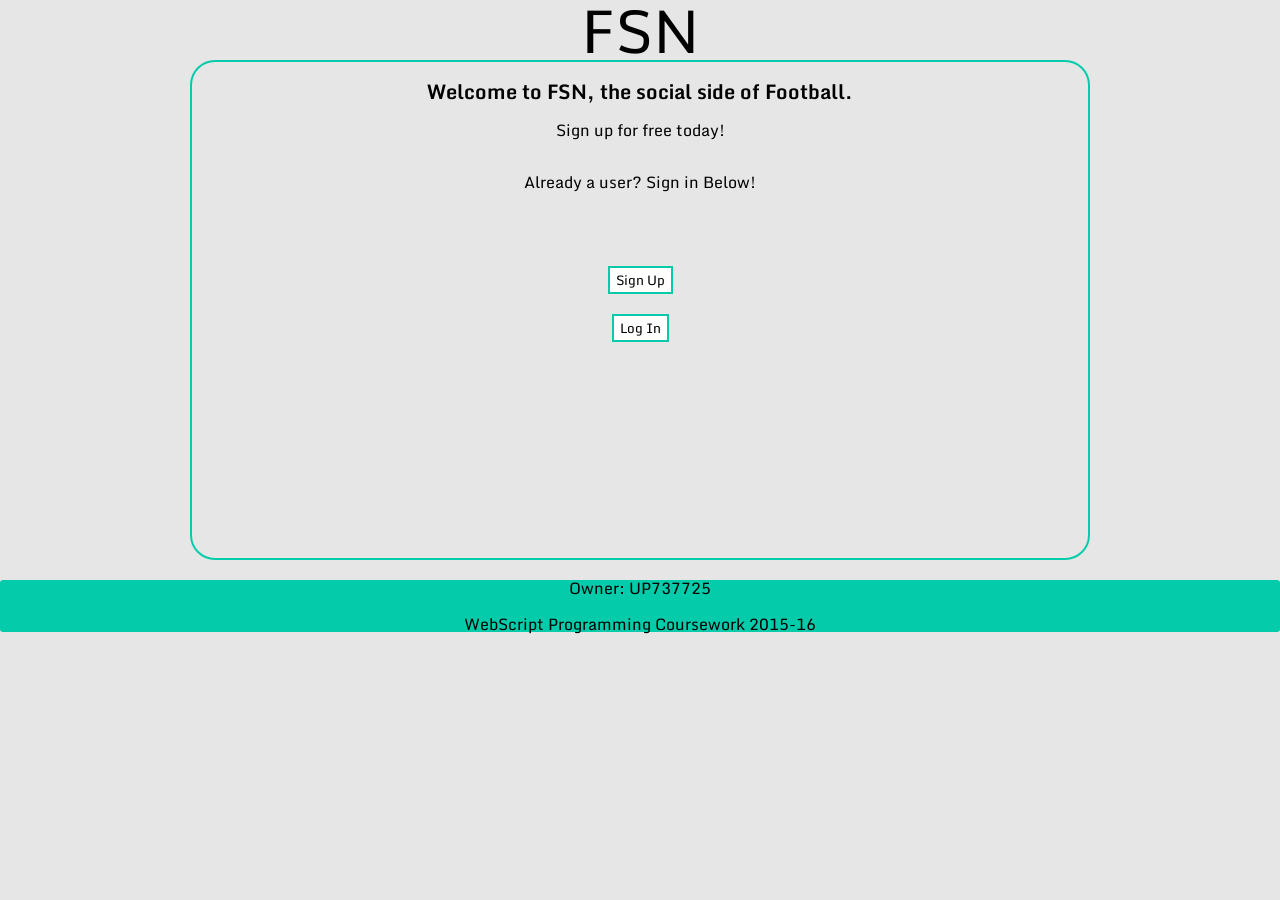
<file: FSN/index.html>
<html>
  <head>
    <link rel="stylesheet" type="text/css" href="reset.css">
    <link rel="stylesheet" type="text/css" href="wireframe.css">
    <link rel="stylesheet" type="text/css" href="flex.css">
    <link href='https://fonts.googleapis.com/css?family=Monda:400,700' rel='stylesheet' type='text/css'>
    <meta charset="utf-8">
    <link rel='icon' href='favicon.ico'>

    <title>FSN</title>
  </head>
  <body>


      <div id="heading"> FSN </div>




    <div id="pageborderLogin">
      <h2> Welcome to FSN, the social side of Football. </h2>
      <p> Sign up for free today! </p> <br>
      <p>  Already a user? Sign in Below! </p><br>

      <div id="form">
        <form action="userRegister.php" method="post">
          <input type="submit" name="submit" value="Sign Up"><br>
        </form>
        <form action="login.php" method="post">
          <input type="submit" name="submit" value="Log In">
        </form>


        </div>
    </div>
        <footer id="footerdesign">
          <p>Owner: UP737725</p>
          <p>WebScript Programming Coursework 2015-16</p>
        </footer>
  </body>
</html>
</file>
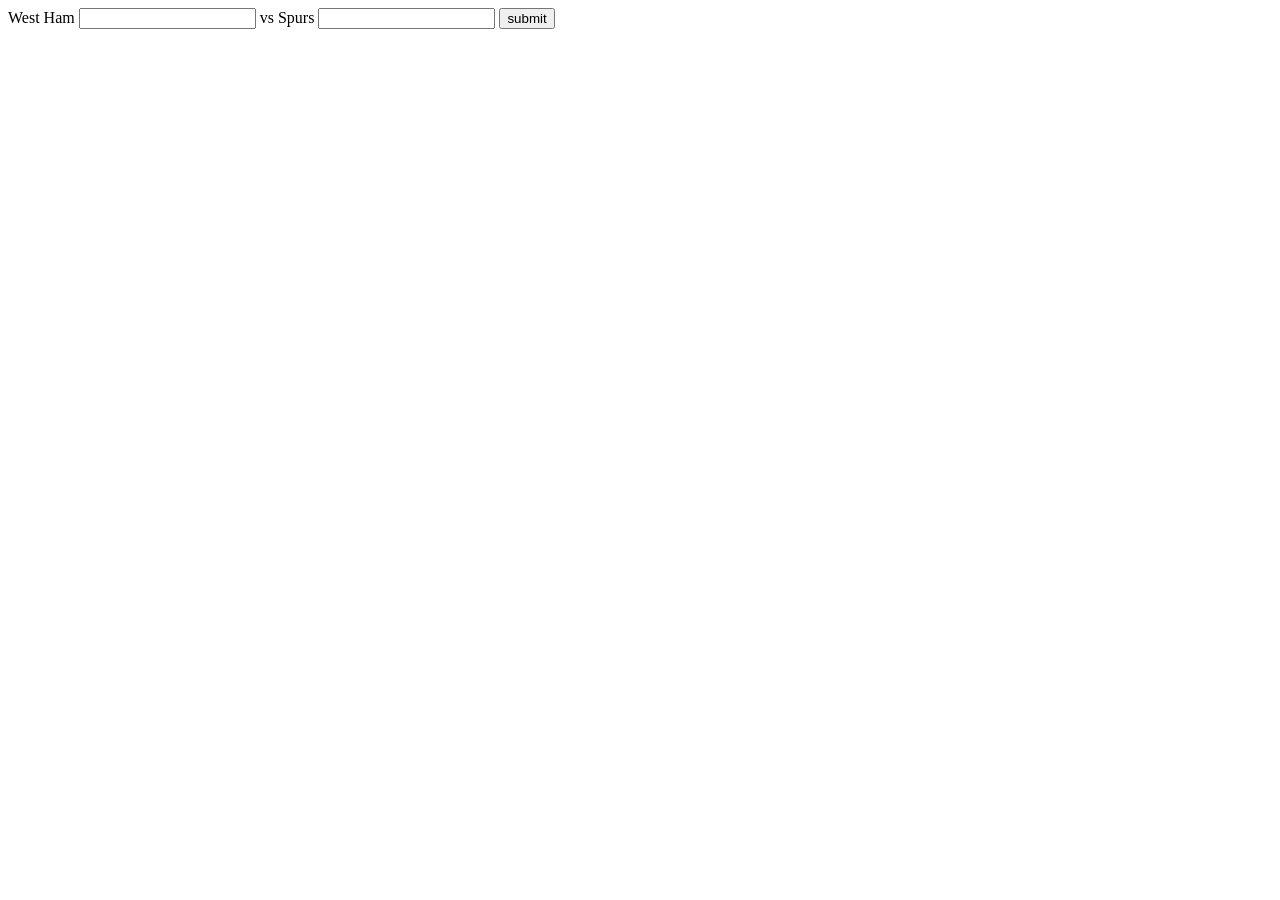
<file: FSN/test-code/predictionTest.html>
<!DOCTYPE html>
<html>
<body>

West Ham <input type="text" id="WHU" name="WestHam">
vs
Spurs <input type="text" id="SPUR" name="Spurs">
<input type="button" value="submit" onclick="dayscounter()">

<script language="javascript" type="text/javascript">


function dayscounter() {
    var one = document.getElementById("WHU").value;
    var two = document.getElementById("SPUR").value;

    document.write('West Ham -' one);
    document.write('-- Spurs -' two);
    }

</script>


</body>
</html>
</file>
<file: FSN/wireframe.css>
*{
  font-family: 'Monda', sans-serif;
}
html{
  background: #e6e6e6;

}
nav {
  border-bottom: 1px solid rgba(255, 255, 255, 0.5);
  display: block;
  position: fixed;
  width: 100%;
  background: #04CCAA;
  top: 0;
  margin-bottom: 10px;
  margin-right: 3px;
  height: 60px;
}

#navigation {
  float: right;
  width: 58%;
  padding-top: 20px;
  padding-bottom: 10px;
}

#navigation a {
  padding-left: 15px;
  text-align: center;
  font: bold 14px/50px;
  color: black;
}

#navigation a.button {
  text-decoration: none;

}

#navigation a.button:hover{
  background: none;
  color: white;
}


.menu-button {
  display: none;
  position: absolute;
  right: 30px;
  background: url(images/menu.png) no-repeat;
  width: 32px;
  height: 32px;
  cursor: pointer;
}

.menu-dropdown {
  display: none;
}

.dropdwnButton {
  display: none;
  background-color: #04CCAA;
  color: white;
  padding: 16px;
  font-size: 16px;
  border: none;

}

#content {
  margin-top: 90px;
  color: #04CCAA;
}

/* input boxes on login */
input[id="login"],
input[type="password"]{         /* design by http://callmenick.com/post/
                                    various-css-input-text-styles */
  padding: 10px;
  border: none;
  border-bottom: solid 2px #c9c9c9;
  transition: border 0.3s;
  margin-top: 15px;
}
input[id="login"]:focus,
input[id="login"].focus,
input[type="password"]:focus,
input[type="password"].focus {
  border-bottom: solid 2px #04CCAA;
  outline:0;

}



/* login and logout buttons */

input[type="submit"] {
  margin-top: 20px;
  background-color: white;
    color: black;
    border: 2px solid #04CCAA;
}

input[type="submit"]:hover {
    background-color: #04CCAA; /* Green */
    color: white;
}


/* Search bar */

input[id="search"]{

  flex: 1;
	padding-left: 3ex;
	outline: none;
	background: #FFF;
	border-radius: 0.5ex;
	margin: 0.5ex;
	padding: 2.5ex;
	border: #DDD solid thin;
    flex-basis: 50%;
  width: 400px;
  font-size: 20px;
}

p {
  font: bold 15px;
  text-align: center;
  margin-top: 20px;
}

h1  {
   font-size: 30px;

   text-align: center;
}

h2{
  font-size:20px;

  text-align: center;
}

h3 {
  float: left;
  font-size: 30px;

  text-align: center;
  margin-top: 13px;
  margin-left: 13px;
}
h4{
  margin-top: 20px;
  font-size: 30px;

  text-align: center;
}




/* box border of content on pages */
#pageborder{
    margin:0 auto;        /* auto sets equal distance each side of border */
    border-radius: 25px;
    border: 2px solid rgba(0, 0, 0, 0.5);
    background-color: white;
    padding: 15px;
    width: 900px;
    height: 730px;
    margin-bottom: 0;
}

/* sets box border around content on League table page */
#tablePageBorder{
  margin:0 auto;
  border-radius: 25px;
  border: 2px solid rgba(0, 0, 0, 0.5);
  background-color: white;
  padding: 20px;
  width: 900px;
  height: 580px;
}

/* box border for login page */
#pageborderLogin{
    margin:0 auto;
    border-radius: 25px;
    border: 2px solid #04CCAA;
    padding: 20px;
    width: 900px;
    height: 500px;
}

#pageBordStats{
    margin:0 auto;
    border-radius: 25px;
    border: 2px solid rgba(0, 0, 0, 0.5);
    background-color: white;
    padding: 20px;
    width: 900px;
    height: 1150px;
}

/* Page Border for account page */
#pageborderAccount{
    margin:0 auto;
    border-radius: 25px;
    border: 2px solid rgba(0, 0, 0, 0.5);
    background-color: white;
    padding: 15px;
    width: 900px;
    height: 430px;
    margin-bottom: 0;
}

#pageborder input[type=text]{
  margin-right: 10px;
  margin-bottom: 23px;

}

/* CSS around input boxes on login and sign in/sign out buttons */
#form{
  margin-top: 40px;
  font: bold 30px;
  text-align: center;
}


#teamInfo{
    margin:0 auto;
    border-radius: 25px;
    border: 2px solid rgba(0, 0, 0, 0.5);
    background-color: white;
    padding: 20px;
    width: 700px;
    height: 230px;
    margin-bottom: 30px;
}

#Squad{
  float: left;
  border-radius: 25px;
  border: 2px solid rgba(0, 0, 0, 0.5);
  background-color: white;
  padding: 19px;
  padding-left: 0px;
  width: 400px;
  height: 400px;
}

#Transfers{
  float: right;
  border-radius: 25px;
  border: 2px solid rgba(0, 0, 0, 0.5);
  background-color: white;
  padding: 19px;
  padding-left: 0px;
  width: 400px;
  height: 400px;
  margin-bottom: 30px;
}

#Injuries{
  margin:0 auto;
  margin-top: 450px;
  border-radius: 25px;
  border: 2px solid rgba(0, 0, 0, 0.5);
  background-color: white;
  padding: 20px;
  width: 600px;
  height: 230px;
}

/* Heading CSS on login page */
#heading{
  font-size: 60px;
  text-align: center;
}

/* Predictions page heading */
#matches{
  text-align: center;
  font-size:25px ;

}

/* Home page */
#homepic {
  margin-top: 10px;
  background: url("images/premierleagueballs.jpg");
  width: 850px;
  height: 400px;

  background-repeat: no-repeat;

}

#homeInfo {
  margin-top: 0px;
  border-radius: 25px;
  border: 1px solid black;
  padding-bottom: 10px;

}

/* Live Scores and Chat Page */

#scorebox{
  float: left;
  border-radius: 25px;
  border: 2px solid #04CCAA;
  padding: 19px;
  padding-left: 0px;
  width: 400px;
  height: 600px;
}

#chatbox{
  float: right;
    /* auto sets equal distance each side of border */
  border-radius: 25px;
  border: 2px solid #04CCAA;
  padding: 20px;
  width: 400px;
  height: 360px;
}

#Chat {
  margin-top: 235px;
  width: 280px;
  height: 50px;
}

#ChatButton {
  margin-top: 20px;
  width:60px;
  height: 50px;
  background-color: white;
  color: black;
  border: 2px solid #04CCAA;
}

#ChatButton:Hover {
  background-color: #04CCAA; /* Green */
  color: white;
}


/* League Table Page */

#tables {
  margin-left: 30px;
  width: 80%;
  font-size: bold 20px;
  text-align: center;

}

#table {
  margin-left: 90px;
  width: 80%;
  font-size: 20px;
  margin-bottom:   10px;
  text-align: center;

}

*{
  box-sizing: border-box;
}

tr:hover{
  transform: scale(1.2);
  color: #04CCAA;
  box-shadow: 10px 12px 5px 0px rgba(0,0,0,0.75);
}

td{
  padding: 3.5px;
}

/* Account page CSS */

#edit {
  margin-left: 400px;
  margin-top: 20px;
  background-color: white;
    color: black;
    border: 2px solid #04CCAA;
}

#edit:hover {
    background-color: #04CCAA; /* Green */
    color: white;
}


#footerdesign {
  position: relative;
  bottom: 0;
  border-radius: 3px;
  background-color: #04CCAA;
}
</file>
<file: FSN/flex.css>
@media screen and (max-width: 1100px) {

  nav {
    border: 1px solid rgba(255, 255, 255, 0.5);
    display: list-item;
    position: fixed;
    width: 100%;
    background: #04CCAA;
    top: 0;
    margin-bottom: 10px;
    margin-right: 3px;
    height: 60px;
  }

  #homepic {
    background: url("images/alex.jpg");
    background-size: contain;
    background-repeat: no-repeat;
    background-position: center;
    width: 400px;
    height: 385px;
    margin: 10px auto;
  }

/* Button to show Links when page size decreases
  or use on mobile */

  .dropdwnButton {
    display: block;
    background-color: #04CCAA;
    color: white;
    padding: 16px;
    font-size: 16px;
    border: none;

  }

  .dropMenu {
    position: relative;
    display: inline-block;
    float: right;
    left:  50%;
}

.dropdwnOther{
  display: none;
}

  .menu-dropdown {
      display: none;
      position: absolute;
      background-color: #04CCAA;
      right: 20px;
      min-width: 160px;
      box-shadow: 0px 8px 16px 0px rgba(0,0,0,0.2);
  }

  /* Links inside the dropdown */
  .menu-dropdown a {
      color: black;
      padding: 12px 16px;
      text-decoration: none;
      display: block;
  }

  .menu-dropdown a:hover {
    color: white;
  }


  .dropMenu:hover .menu-dropdown, .menu-dropdown:hover .menu-dropdown {
    display: block;

  }

  .dropMenu:hover .dropdwnButton {
    background-color: white;
    color: #04CCAA;
  }



 ul {
      list-style-type: none;
      margin: 0;
      padding: 0;
      width: 200px;
      text-decoration: none;
      background-color: #04CCAA;
  }



li {
  display: block;
  width: 10%;
  text-align: center;
  font: bold 14px/50px;
  color: black;
  text-decoration: none;
  padding-top: 0px;
  padding-bottom: 50px;
}

 a {
    display: none;
    width: 30%;
    text-align: center;
    font: bold 14px/50px;

    color: black;
    padding-top: 20px;
    text-decoration: none;
    padding-bottom: 10px;
  }

  a.button:hover{
    background: none;
    color: black;
  }

  #content {
    margin-top:  100px;
  }

  #pageborder{
      margin-left: auto;        /* auto sets equal distance each side of border */
      border-radius: 25px;
      border: 2px solid #04CCAA;
      padding: 20px;
      width: 90%;
      height: 1100px;
  }

#tablePageBorder{
  margin:0 auto;        /* auto sets equal distance each side of border */
  border-radius: 25px;
  border: 2px solid rgba(0, 0, 0, 0.5);
  background-color: white;
  padding: 20px;
  width: 900px;
  height: 580px;
}

  #scorebox{
    float: none;
    margin-left: 20%;
    border-radius: 25px;
    border: 2px solid #04CCAA;
    padding: 19px;
    width: 400px;
    height: 590px;
  }

  #chatbox{
    float: none;
    margin-top: 50px;   /* auto sets equal distance each side of border */
    margin-left: 20%;
    border-radius: 25px;
    border: 2px solid #04CCAA;
    padding: 20px;
    width: 400px;
    height: 360px;
  }
}
</file>
